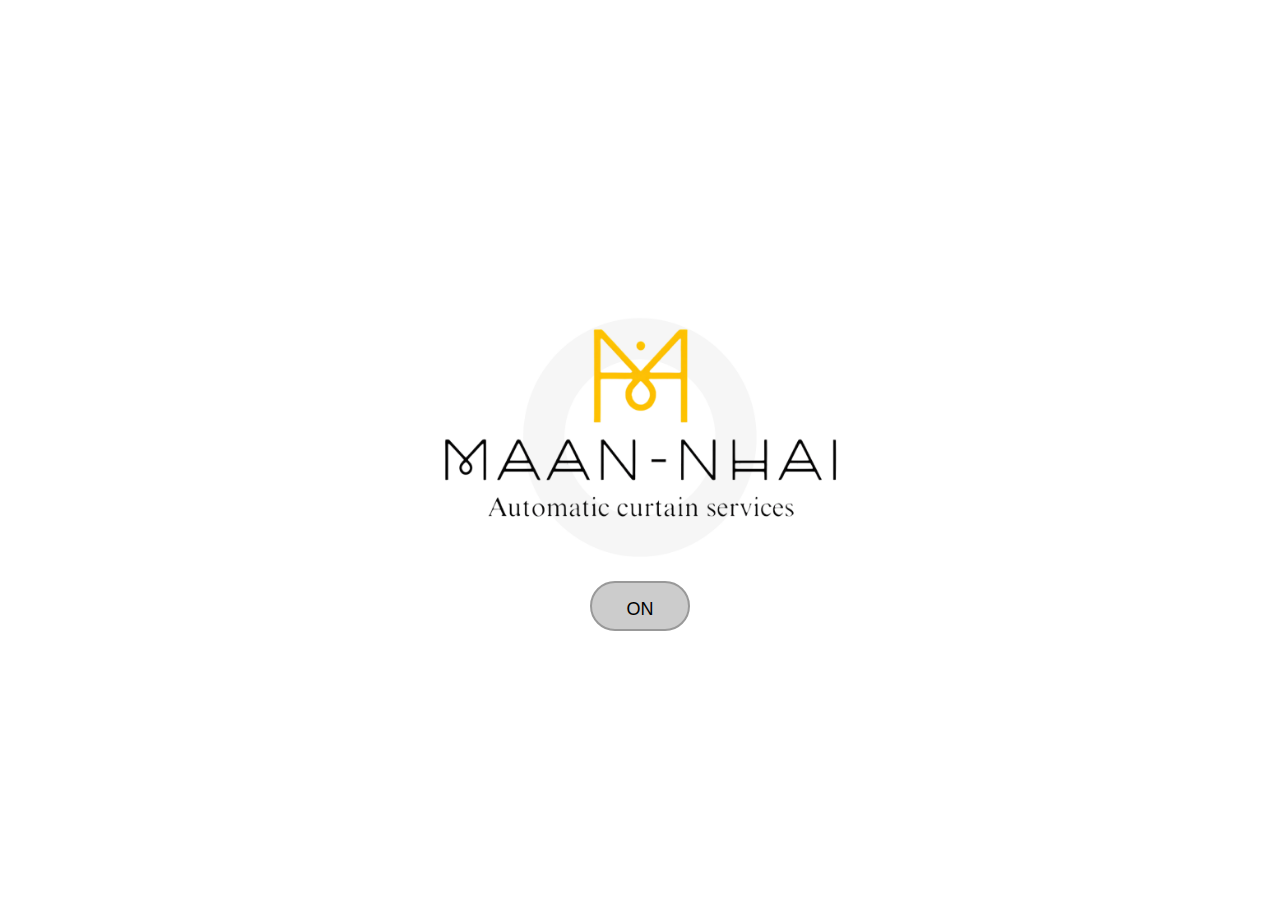
<file: index.html>
<!DOCTYPE html>
<html lang="en">
<head>
  <meta charset="UTF-8">
  <meta name="viewport" content="width=device-width, initial-scale=1.0">
  <title>ON/OFF Buttons with Image Template</title>
  <link rel="stylesheet" href="styles.css">
</head>
<body>

<div class="maanhai-logo">
  <img src="assets/maanhai.png" alt="maannhai">
</div>

<div class="container">
    <button class="button" onclick="toggleButton()">ON</button>
</div>

<script src="script.js"></script>

</body>
</html>
</file>
<file: styles.css>
body {
    margin: 0;
    padding: 0;
    display: flex;
    flex-direction: column;
    align-items: center;
    justify-content: center;
    height: 100vh;
    background-color: white;
  }
  
  .container {
    display: flex;
    justify-content: center;
    margin-bottom: 20px;
  }
  
  .button {
    display: inline-block;
    width: 100px;
    height: 50px;
    margin: 0 10px;
    background-color: #ccc;
    border: 2px solid #999;
    border-radius: 25px;
    text-align: center;
    line-height: 50px;
    font-family: Arial, sans-serif;
    font-size: 18px;
    cursor: pointer;
    transition: background-color 0.3s, color 0.3s;
  }
  
  .button:hover {
    background-color: #999;
    color: #fff;
  }
  
  .maanhai-logo {
    margin-top: 20px;
    padding: 20px;
    text-align: center;
  }
  
  .maanhai-logo img {
    max-width: 500px; 
    max-height: 500px; 
    height: auto;
  }
</file>
